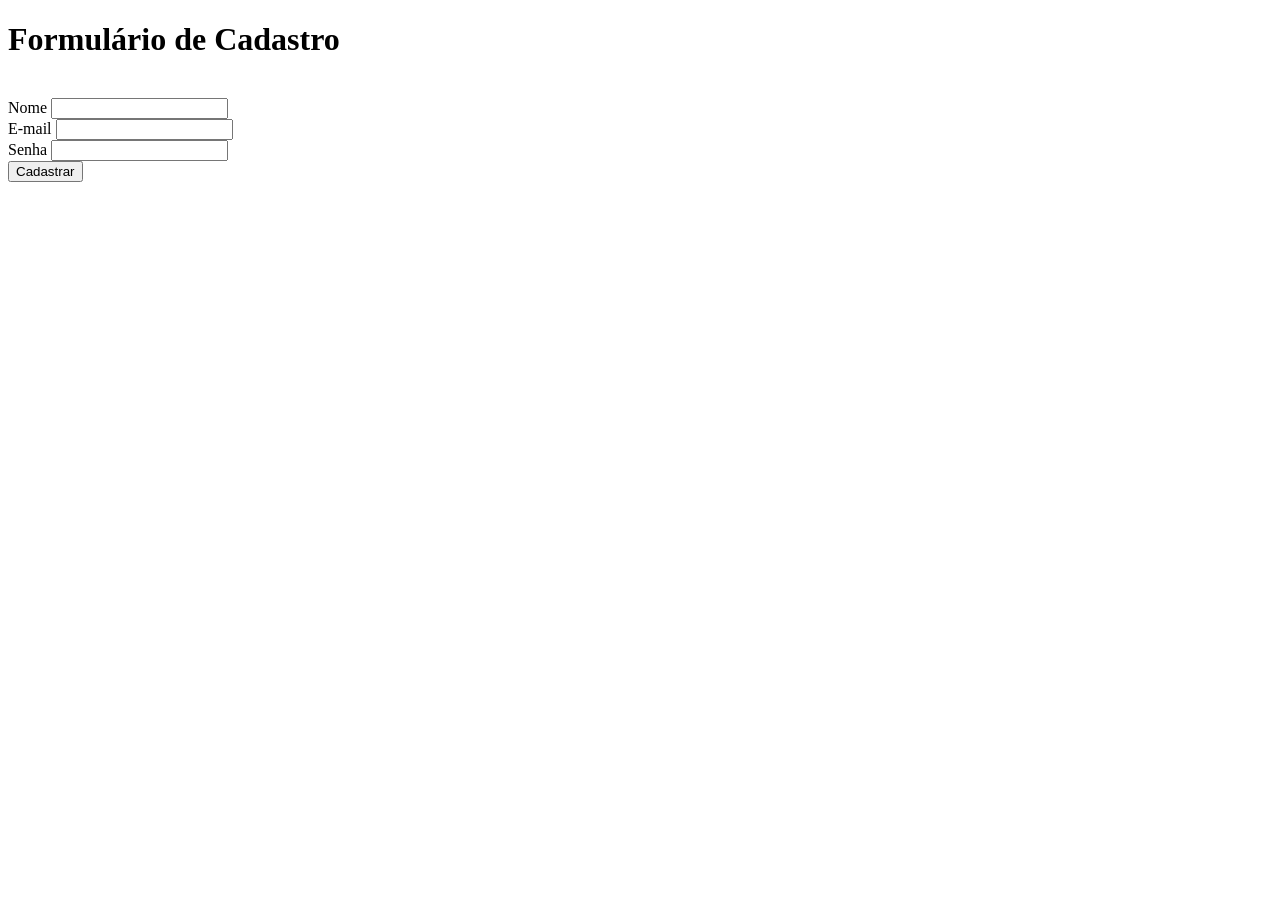
<file: exercício_html.html>
<!DOCTYPE html>
<html lang="pt-br">
<head>
    <meta charset="UTF-8">
    <meta name="viewport" content="width=device-width, initial-scale=1.0">
    <title>Document</title>
</head>
<body>
    <h1>Formulário de Cadastro</h1>
    <br/>
    <form>
        <label for="nome">Nome</label>
        <input id="nome" type="text"><br/>
        <label for="email">E-mail</label>
        <input id="email" type="email"><br/>
        <label for="senha">Senha</label>
        <input id="senha" type="password"><br/>
    </form>
    <button>Cadastrar</button>
</body>
</html>
</file>
